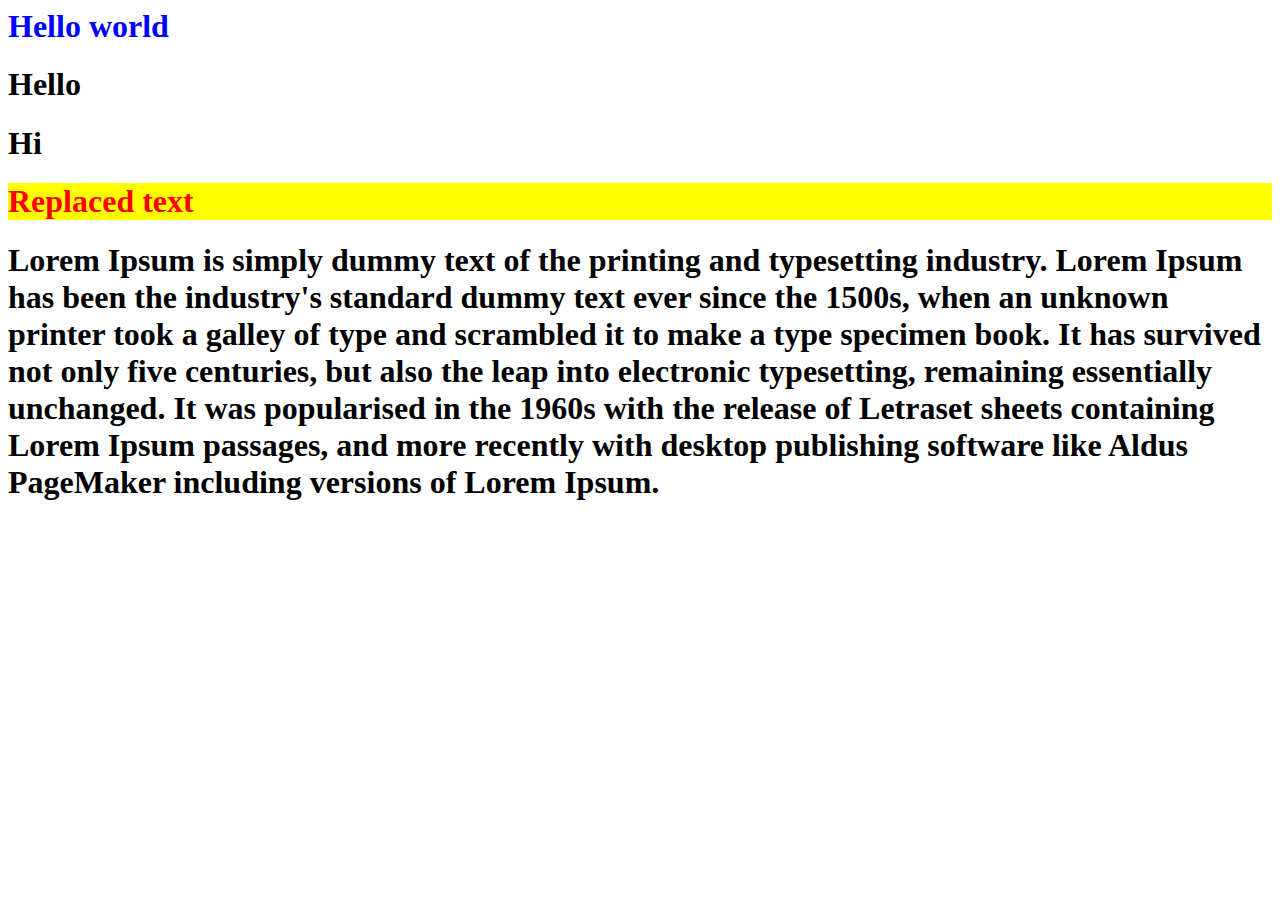
<file: dom/index.html>
<html>
  <body>
    <h1>Hello world</h1>
    <h1 class="title">Hello</h1>
    <h1 class="title">Hi</h1>
    <h1 id="sub-title">Title</h1>
    <p id="desc">Title</p>
  </body>
  <script>
    console.log(document.getElementsByTagName('h1')[0]);
    console.log(document.getElementsByTagName('h1')[1]);
    console.log(document.getElementsByTagName('h1')[2]);

    console.log(document.getElementsByClassName('title')[0]);
    console.log(document.getElementsByClassName('title')[1]);

    console.log(document.getElementById('sub-title'));

    document.getElementsByTagName('h1')[0].style.color = 'blue';

    document.getElementById('sub-title').innerText = 'Replaced text';
    document.getElementById('sub-title').style.color = 'red';
    document.getElementById('sub-title').style.backgroundColor = 'yellow';

    document.getElementById('desc').innerHTML = `
      <h1>Lorem Ipsum is simply dummy text of the printing and typesetting industry. Lorem Ipsum has been the industry's standard dummy text ever since the 1500s, when an unknown printer took a galley of type and scrambled it to make a type specimen book. It has survived not only five centuries, but also the leap into electronic typesetting, remaining essentially unchanged. It was popularised in the 1960s with the release of Letraset sheets containing Lorem Ipsum passages, and more recently with desktop publishing software like Aldus PageMaker including versions of Lorem Ipsum.</h1>
    `;

    console.log(document.querySelector('h1'));
    console.log(document.querySelector('.title'));
    console.log(document.querySelector('#sub-title'));

    console.log(document.querySelectorAll('h1'));
  </script>
</html>
</file>
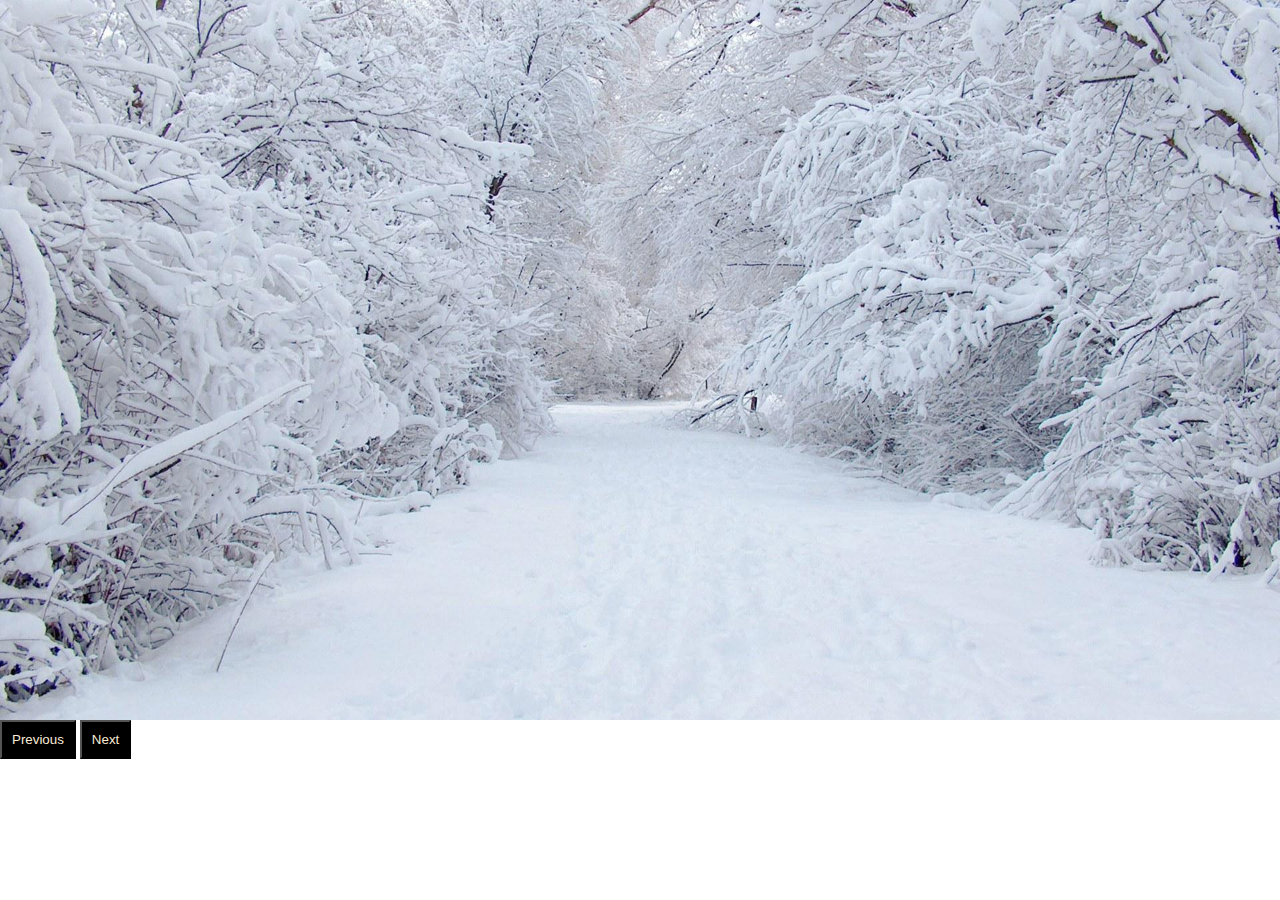
<file: slider/index.html>
<!DOCTYPE html>
<html lang="en">
  <head>
    <meta charset="UTF-8" />
    <meta name="viewport" content="width=device-width, initial-scale=1.0" />
    <title>Slider</title>
    <link rel="stylesheet" href="style.css" />
  </head>
  <body>
    <div>
      <img
        class="slider-images active"
        src="./images/winter.jpg"
        alt="Winter"
      />
      <img class="slider-images" src="./images/spring.jpg" alt="Spring" />
      <img class="slider-images" src="./images/autumn.jpg" alt="Autumn" />
    </div>

    <button class="btn" id="previous">Previous</button>
    <button class="btn" id="next">Next</button>

    <script src="script.js"></script>
  </body>
</html>
</file>
<file: slider/style.css>
* {
  box-sizing: border-box;
}
body {
  margin: 0;
}
.slider-images {
  display: none;
  width: 100%;
  max-height: 90vh;
  overflow: hidden;
}

.slider-images.active {
  display: block;
}

.btn {
  padding: 10px;
  cursor: pointer;
  color: antiquewhite;
  background-color: #000000;
}
</file>
